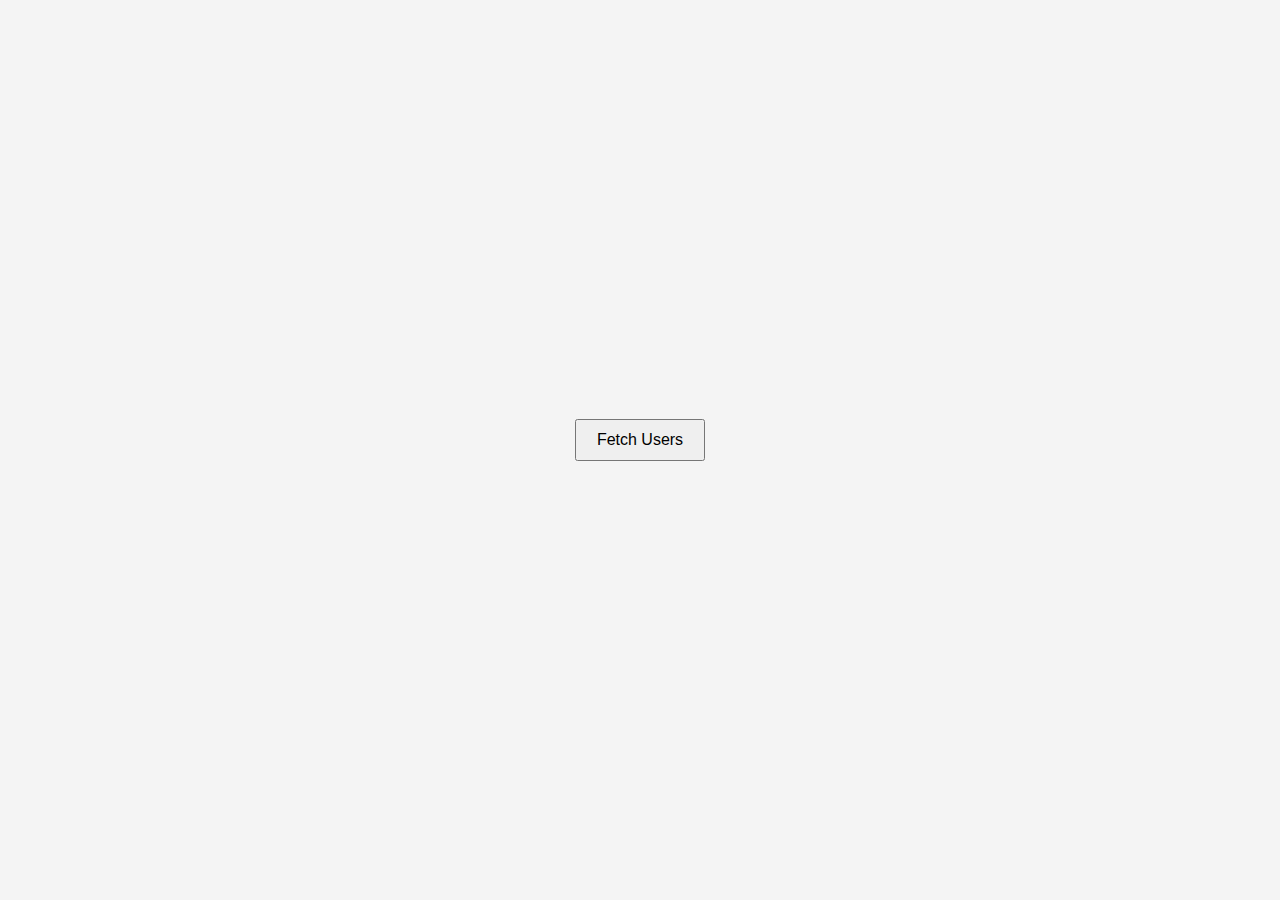
<file: fetchUserData/index.html>
<!DOCTYPE html>
<html lang="en">
<head>
  <meta charset="UTF-8">
  <meta name="viewport" content="width=device-width, initial-scale=1.0">
  <link rel="stylesheet" href="/fetchUserData/displayUserData.css">
  <title>Fetch Users</title>
</head>
<body>
  <div class="container">
    <button id="fetchButton">Fetch Users</button>
    <div id="userDataContainer"></div>
  </div>
  <script src="/fetchUserData/displayUserData.js"></script>
</body>
</html>
</file>
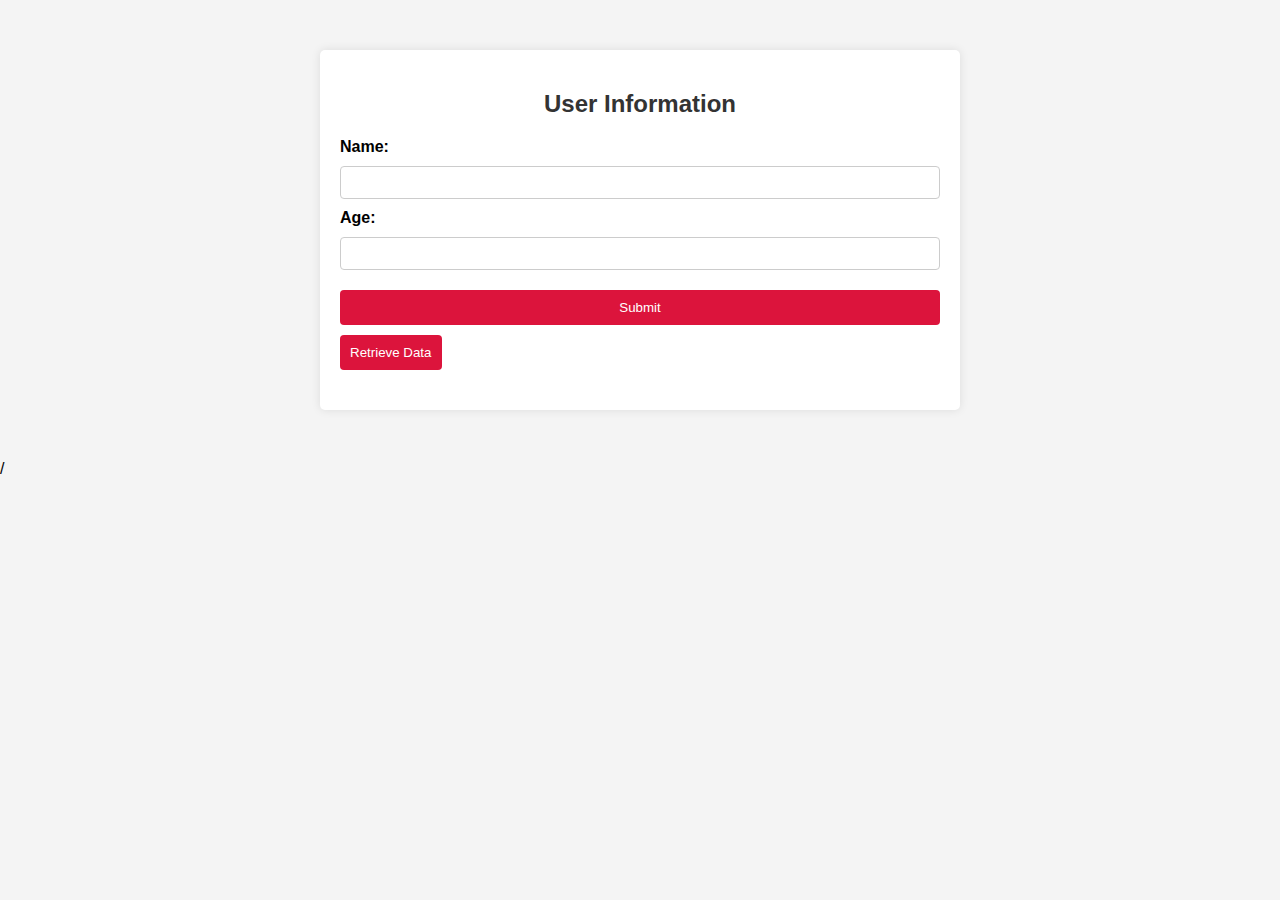
<file: localStorage/index.html>
<!DOCTYPE html>
<html lang="en">
<head>
  <meta charset="UTF-8">
  <meta name="viewport" content="width=device-width, initial-scale=1.0">
  <link rel="stylesheet" href="/localStorage/userData.css">
  <script defer src="/localStorage/userData.js"></script>
  <title>User Data Storage</title>
</head>
<body>

  <div class="container">
    <h2>User Information</h2>
    
    <form id="userForm">
      <label for="name">Name:</label>
      <input type="text" id="name" name="name" required>
      
      <label for="age">Age:</label>
      <input type="number" id="age" name="age" required>

      <button type="button" onclick="storeUserData()">Submit</button>
    </form>

    <button type="button" onclick="retrieveAndDisplayData()">Retrieve Data</button>

    <div id="displayArea"></div>
  </div>/

</body>
</html>
</file>
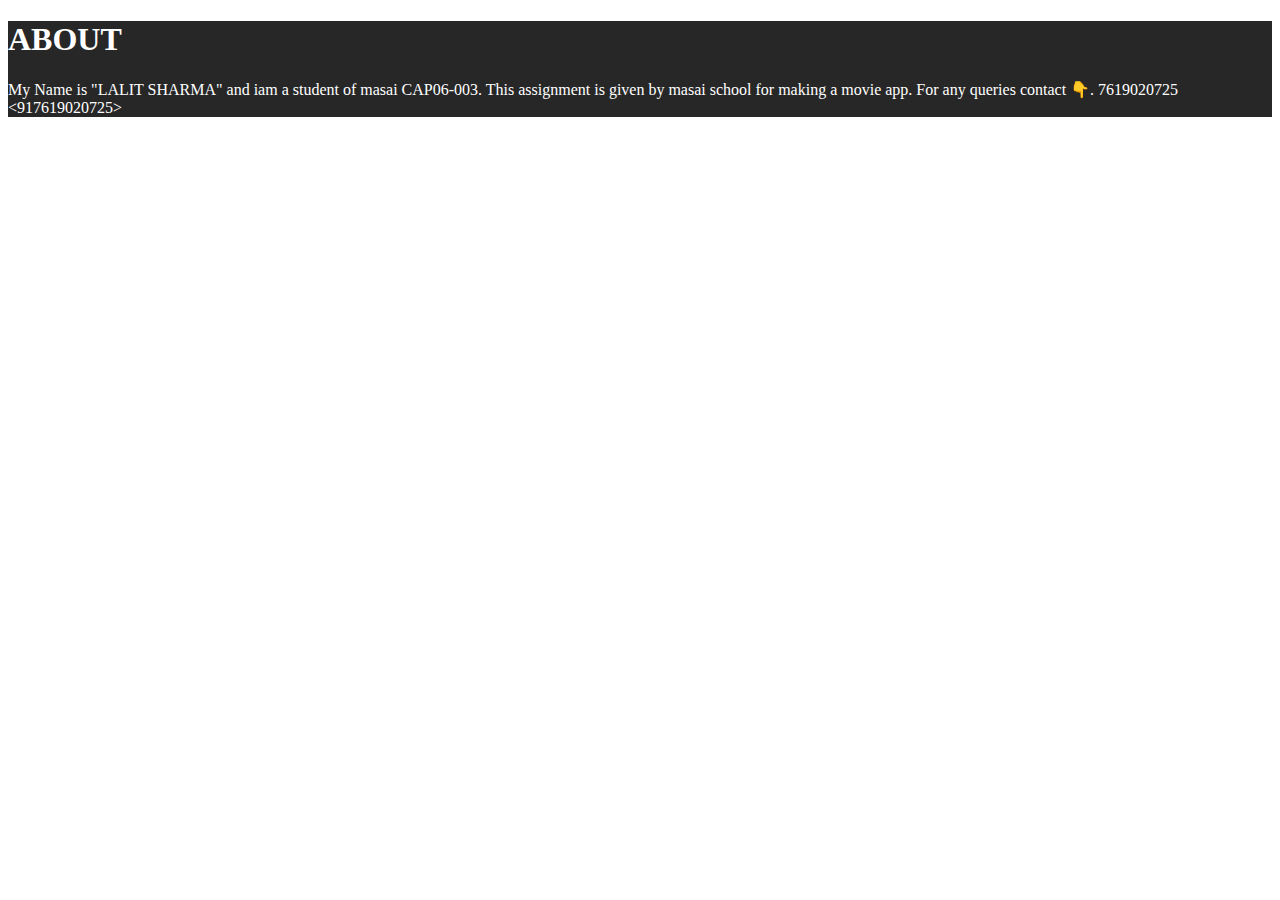
<file: OMDB MOVIE APP I/aboutUs.html>
<!DOCTYPE html>
<html lang="en">
<head>
    <meta charset="UTF-8">
    <meta name="viewport" content="width=device-width, initial-scale=1.0">
    <title>About Us</title>
    <link rel="stylesheet" href="omdbApi.css">
</head>
<body>

    <div id="about">
        <h1>ABOUT</h1>
        <p>My Name is "LALIT SHARMA" and iam a student of masai CAP06-003. This assignment is given by masai school for making a movie app.
            For any queries contact 👇.
            <Contact->7619020725</Contact->
            <917619020725></917619020725>
        </p>
    </div>
</body>
</html>
</file>
<file: fetchUserData/displayUserData.css>
body {
    font-family: Arial, sans-serif;
    margin: 0;
    padding: 0;
    display: flex;
    justify-content: center;
    align-items: center;
    height: 100vh;
    background-color: #f4f4f4;
  }
  
  .container {
    text-align: center;
  }
  
  button {
    padding: 10px 20px;
    font-size: 16px;
    cursor: pointer;
  }
  
  #userDataContainer {
    margin-top: 20px;
  }
  
  .userCard {
    border: 1px solid #ddd;
    border-radius: 8px;
    padding: 20px;
    margin: 10px;
    display: inline-block;
  }
  
  .userAvatar {
    border-radius: 50%;
    margin-bottom: 10px;
  }
</file>
<file: localStorage/userData.css>
body {
    font-family: 'Arial', sans-serif;
    background-color: #f4f4f4;
    margin: 0;
    padding: 0;
  }
  
  .container {
    max-width: 600px;
    margin: 50px auto;
    padding: 20px;
    background-color: #fff;
    box-shadow: 0 0 10px rgba(0, 0, 0, 0.1);
    border-radius: 5px;
  }
  
  h2 {
    text-align: center;
    color: #333;
  }
  
  form {
    display: flex;
    flex-direction: column;
    gap: 10px;
  }
  
  label {
    font-weight: bold;
  }
  
  input {
    padding: 8px;
    border: 1px solid #ccc;
    border-radius: 4px;
  }
  
  button {
    margin-top: 10px;
    padding: 10px;
    background-color: crimson;
    color: #fff;
    border: none;
    border-radius: 4px;
    cursor: pointer;
  }
  
  button:hover {
    background-color: crimson;
  }
  
  #displayArea {
    margin-top: 20px;
    border-collapse: collapse;
    width: 100%;
  }
  
  #displayArea th, #displayArea td {
    border: 1px solid #ddd;
    padding: 8px;
    text-align: left;
  }
  
  #displayArea th {
    background-color: crimson;
    color: white;
  }
</file>
<file: OMDB MOVIE APP I/omdbApi.css>
/* Css of searchBar and buttons Start's */
body{
    background-image: url("https://st3.depositphotos.com/1064045/15061/i/450/depositphotos_150614902-stock-photo-unusual-cinema-concept-3d-illustration.jpg");
    background-size: cover;
    background-repeat: no-repeat;

}
header{
    margin: auto;
}
#navBar{
    border-radius: 5px;
    display: flex;
    background-color: #333333;
    padding: 10px;
    
}
#searchBar{
    background-image: url("https://www.shutterstock.com/image-vector/old-cinema-background-vector-illustration-260nw-770497021.jpg");
    color: whitesmoke;
    backdrop-filter: blur(10px);
    border-radius: 50px;
    width: 60%;
}
#searchBtn{
    cursor: pointer;
    margin-left: 20px;
    width: 100px;
    padding: 10px;
    border-radius: 50px 10px 50px 10px;
}
#searchBtn:hover{
    background-color: #272727;
    color: whitesmoke;
}
.a{
    margin: auto;
    width: 100px;
    border: 1px solid #272727;
    margin-left: 10px;
    text-decoration: none;
    color: whitesmoke;
    padding: 1%;
    text-align: center;
    border-radius: 50px 10px 50px 10px;
}
.a:hover{
    background-color: #272727;
    color: whitesmoke;
}

.home{
    margin-left: 150px;
}

/* Css of searchBar and buttons End's */

/* Movie card css starts here */
#movieCard{
    margin: auto;
    margin-top: 2%;
    border: 5px solid black ;
    height: auto;
    width: 40%;
}
img{
    width: 100%;
    height: 100%;
}
#heading{
    text-align: center;
     margin:auto;
}
#description{
    background-color: black;
    color: whitesmoke;
}

#about{
    background-color: #272727;
    margin: auto;
    color: white;
}
</file>
